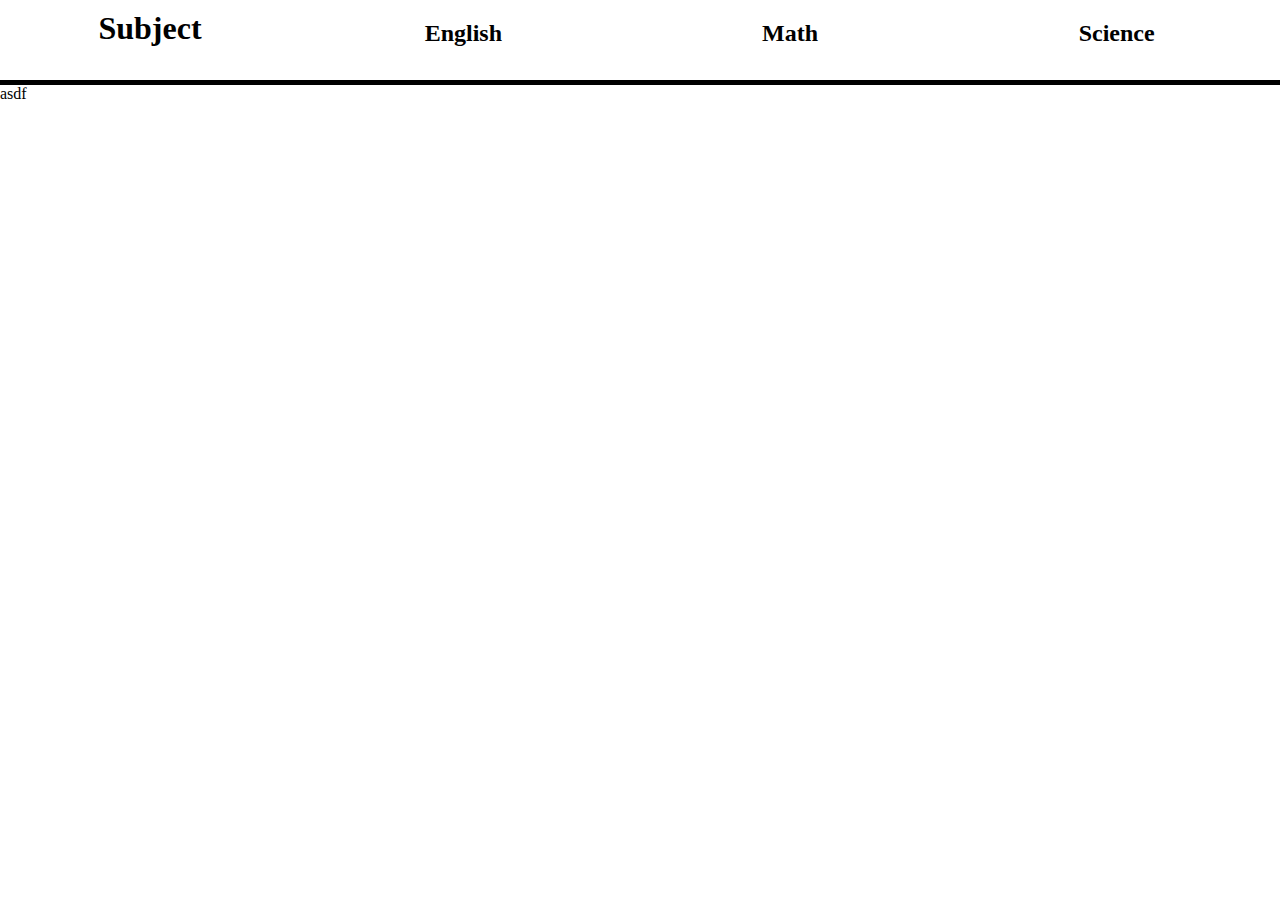
<file: index.html>
<!DOCTYPE html>
<html>
    <head>
        <mata charset="utf-8">
        <title>Subject</title>
        <link rel="stylesheet" href="style.css">
    </head>
    <body>
        <header>
            <h1><strong><a href="index.html">Subject</a></strong></h1>
            <div id="g-title">
                <h2><strong><a href="English.html">English</a></strong></h2>
                <h2><strong><a href="Math.html">Math</a></strong></h2>
                <h2><strong><a href="Science.html">Science</a></strong></h2>
            </div>
        </header>
        <main>
            asdf
        </main>
    </body>
</html>
</file>
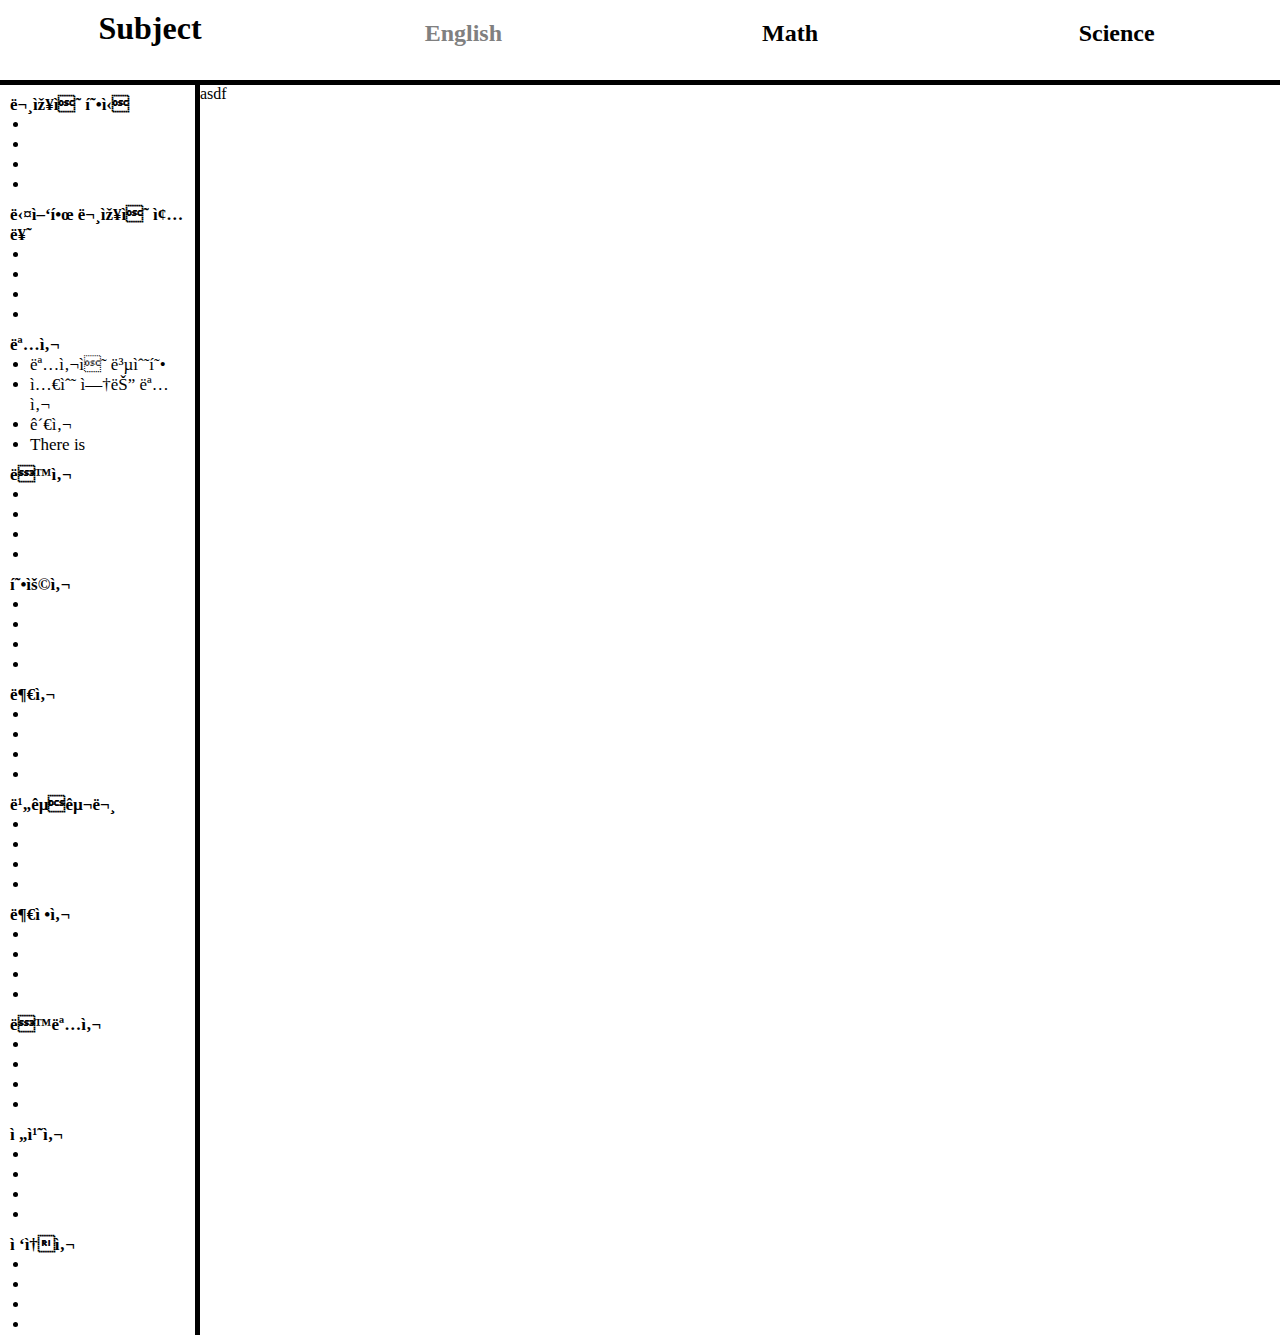
<file: English.html>
<!DOCTYPE html>
<html>
    <head>
        <mata charset="utf-8">
        <title>Subject</title>
        <link rel="stylesheet" href="style.css">
    </head>
    <body>
        <header>
            <h1><strong><a href="index.html">Subject</a></strong></h1>
            <div id="g-title">
                <h2><strong><a href="English.html" id="now">English</a></strong></h2>
                <h2><strong><a href="Math.html">Math</a></strong></h2>
                <h2><strong><a href="Science.html">Science</a></strong></h2>
            </div>
        </header>
        <div id="g">
            <aside>
                <div class="x">
                    <il><h4><strong>문장의 형식</strong></h4></il>
                    <ul>
                        <li></li>
                        <li></li>
                        <li></li>
                        <li></li>
                    </ul>
                </div>
                <div class="x">
                    <il><h4><strong>다양한 문장의 종류</strong></h4></il>
                    <ul>
                        <li></li>
                        <li></li>
                        <li></li>
                        <li></li>
                    </ul>
                </div>
                <div class="x">
                    <il><h4><strong>명사</strong></h4></il>
                    <ul>
                        <li>명사의 복수형</li>
                        <li>셀수 없는 명사</li>
                        <li>관사</li>
                        <li>There is</li>
                    </ul>
                </div>
                <div class="x">
                    <il><h4><strong>동사</strong></h4></il>
                    <ul>
                        <li></li>
                        <li></li>
                        <li></li>
                        <li></li>
                    </ul>
                </div>
                <div class="x">
                    <il><h4><strong>형용사</strong></h4></il>
                    <ul>
                        <li></li>
                        <li></li>
                        <li></li>
                        <li></li>
                    </ul>
                </div>
                <div class="x">
                    <il><h4><strong>부사</strong></h4></il>
                    <ul>
                        <li></li>
                        <li></li>
                        <li></li>
                        <li></li>
                    </ul>
                </div>
                <div class="x">
                    <il><h4><strong>비교구문</strong></h4></il>
                    <ul>
                        <li></li>
                        <li></li>
                        <li></li>
                        <li></li>
                    </ul>
                </div>
                <div class="x">
                    <il><h4><strong>부정사</strong></h4></il>
                    <ul>
                        <li></li>
                        <li></li>
                        <li></li>
                        <li></li>
                    </ul>
                </div>
                <div class="x">
                    <il><h4><strong>동명사</strong></h4></il>
                    <ul>
                        <li></li>
                        <li></li>
                        <li></li>
                        <li></li>
                    </ul>
                </div>
                <div class="x">
                    <il><h4><strong>전치사</strong></h4></il>
                    <ul>
                        <li></li>
                        <li></li>
                        <li></li>
                        <li></li>
                    </ul>
                </div>
                <div class="x">
                    <il><h4><strong>접속사</strong></h4></il>
                    <ul>
                        <li></li>
                        <li></li>
                        <li></li>
                        <li></li>
                    </ul>
                </div>
            </aside>
            <section>
                <!--내용-->
                asdf
            </section>
        </div>
        <footer>
        </footer>
    </body>
</html>
</file>
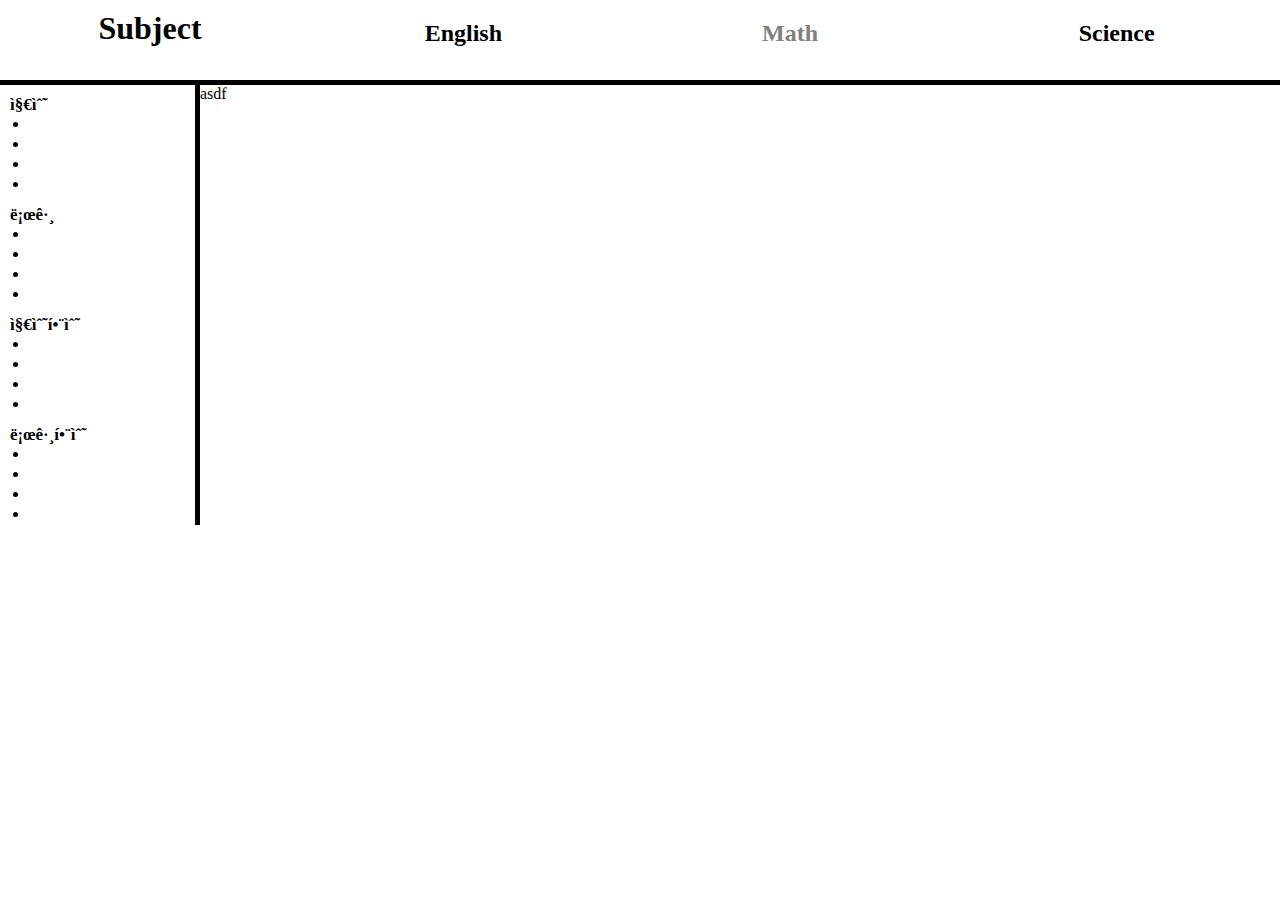
<file: Math.html>
<!DOCTYPE html>
<html>
    <head>
        <mata charset="utf-8">
        <title>Subject</title>
        <link rel="stylesheet" href="style.css">
    </head>
    <body>
        <header>
            <h1><strong><a href="index.html">Subject</a></strong></h1>
            <div id="g-title">
                <h2><strong><a href="English.html">English</a></strong></h2>
                <h2><strong><a href="Math.html" id="now">Math</a></strong></h2>
                <h2><strong><a href="Science.html">Science</a></strong></h2>
            </div>
        </header>
        <div id="g">
            <aside>
                <div class="x">
                    <il><h4><strong>지수</strong></h4></il>
                    <ul>
                        <li></li>
                        <li></li>
                        <li></li>
                        <li></li>
                    </ul>
                </div>
                <div class="x">
                    <il><h4><strong>로그</strong></h4></il>
                    <ul>
                        <li></li>
                        <li></li>
                        <li></li>
                        <li></li>
                    </ul>
                </div>
                <div class="x">
                    <il><h4><strong>지수함수</strong></h4></il>
                    <ul>
                        <li></li>
                        <li></li>
                        <li></li>
                        <li></li>
                    </ul>
                </div>
                <div class="x">
                    <il><h4><strong>로그함수</strong></h4></il>
                    <ul>
                        <li></li>
                        <li></li>
                        <li></li>
                        <li></li>
                    </ul>
                </div>
            </aside>
            <section>
                <!--내용-->
                asdf
            </section>
        </div>
        <footer>
        </footer>
    </body>
</html>
</file>
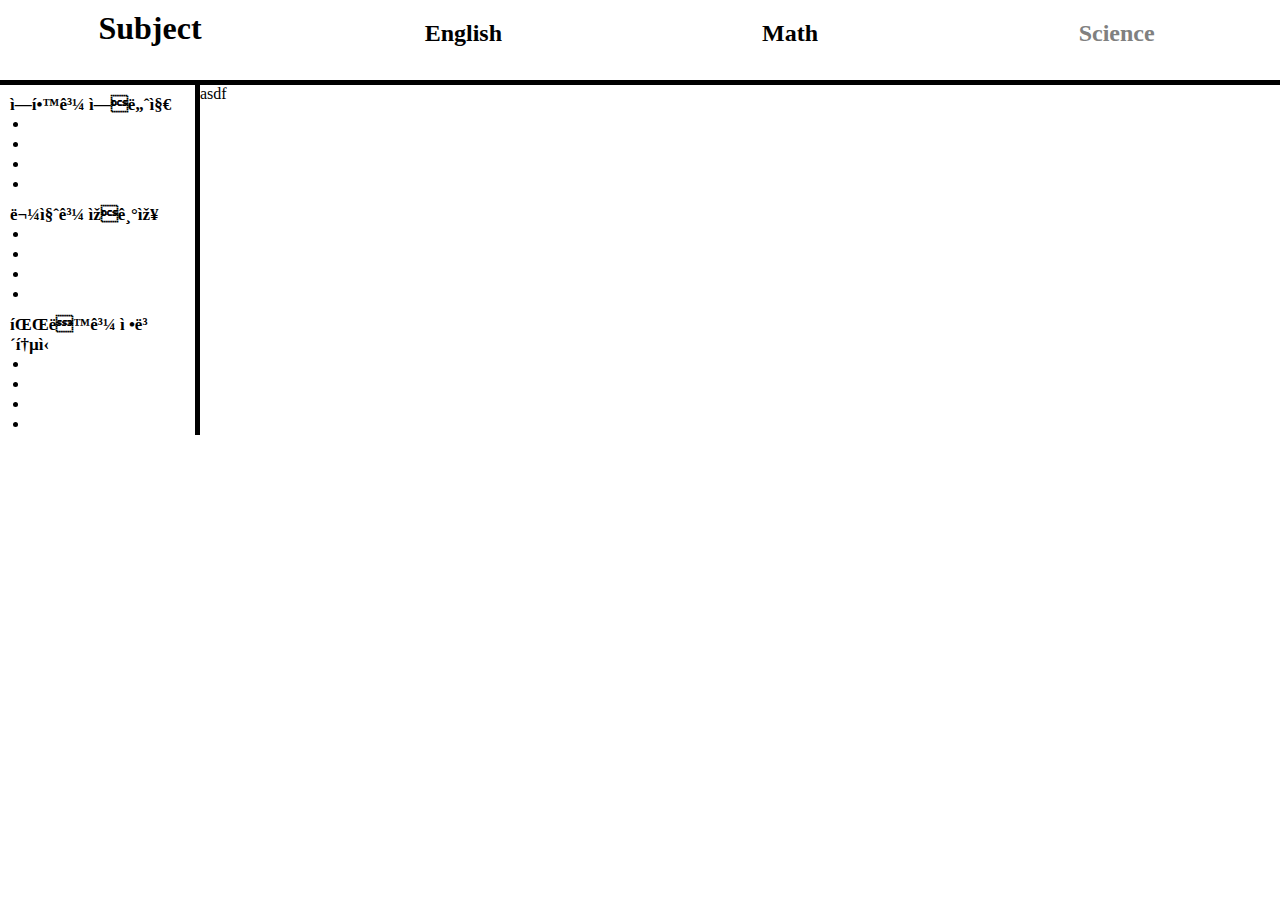
<file: Science.html>
<!DOCTYPE html>
<html>
    <head>
        <mata charset="utf-8">
        <title>Subject</title>
        <link rel="stylesheet" href="style.css">
    </head>
    <body>
        <header>
            <h1><strong><a href="index.html">Subject</a></strong></h1>
            <div id="g-title">
                <h2><strong><a href="English.html">English</a></strong></h2>
                <h2><strong><a href="Math.html">Math</a></strong></h2>
                <h2><strong><a href="Science.html" id="now">Science</a></strong></h2>
            </div>
        </header>
        <div id="g">
            <aside>
                <div class="x">
                    <il><h4><strong>역학과 에너지</strong></h4></il>
                    <ul>
                        <li></li>
                        <li></li>
                        <li></li>
                        <li></li>
                    </ul>
                </div>
                <div class="x">
                    <il><h4><strong>물질과 자기장</strong></h4></il>
                    <ul>
                        <li></li>
                        <li></li>
                        <li></li>
                        <li></li>
                    </ul>
                </div>
                <div class="x">
                    <il><h4><strong>파동과 정보통신</strong></h4></il>
                    <ul>
                        <li></li>
                        <li></li>
                        <li></li>
                        <li></li>
                    </ul>
                </div>
            </aside>
            <section>
                <!--내용-->
                asdf
            </section>
        </div>
        <footer>
        </footer>
    </body>
</html>
</file>
<file: style.css>
#g{
    display: grid;
    grid-template-columns: 200px 1fr;
}
#g-title{
    display: grid;
    grid-template-columns: 1fr 1fr 1fr;
}
#now{
    color: gray;
}
.x ul{
    margin: 0px;
    padding-left: 20px;
}
.x{
    padding: 10px;
    padding-bottom: 0px;
    font-size: 17px;
}
body{
    margin: 0px;
}
header{
    display: grid;
    height: 80px;
    grid-template-columns: 300px 1fr;
    text-align: center;
    border-bottom: 5px solid black;
}
h1{
    margin: 0px;
    padding: 10px;
}
h2{
    margin: 0px;
    padding-top: 20px;
}
h4{
    margin: 0px;
}
aside{
    border-right: 5px solid black;
}
a{
    color: black;
    text-decoration:none;
}
@media(max-width:800px){
    header{
        display: block;
        height: 100px;
    }
    h1{
        font-size: 32px;
        padding: 5px;
    }
    h2{
        font-size: 24px;
        padding-top: 5px;
    }
    #g{
        display: block;
    }
    #g aside{
        display: grid;
        grid-template-columns: 1fr 1fr 1fr;
        border-right: none;
    }
    .x{
        padding: 5px;
        font-size: 15px;
    }
}
</file>
